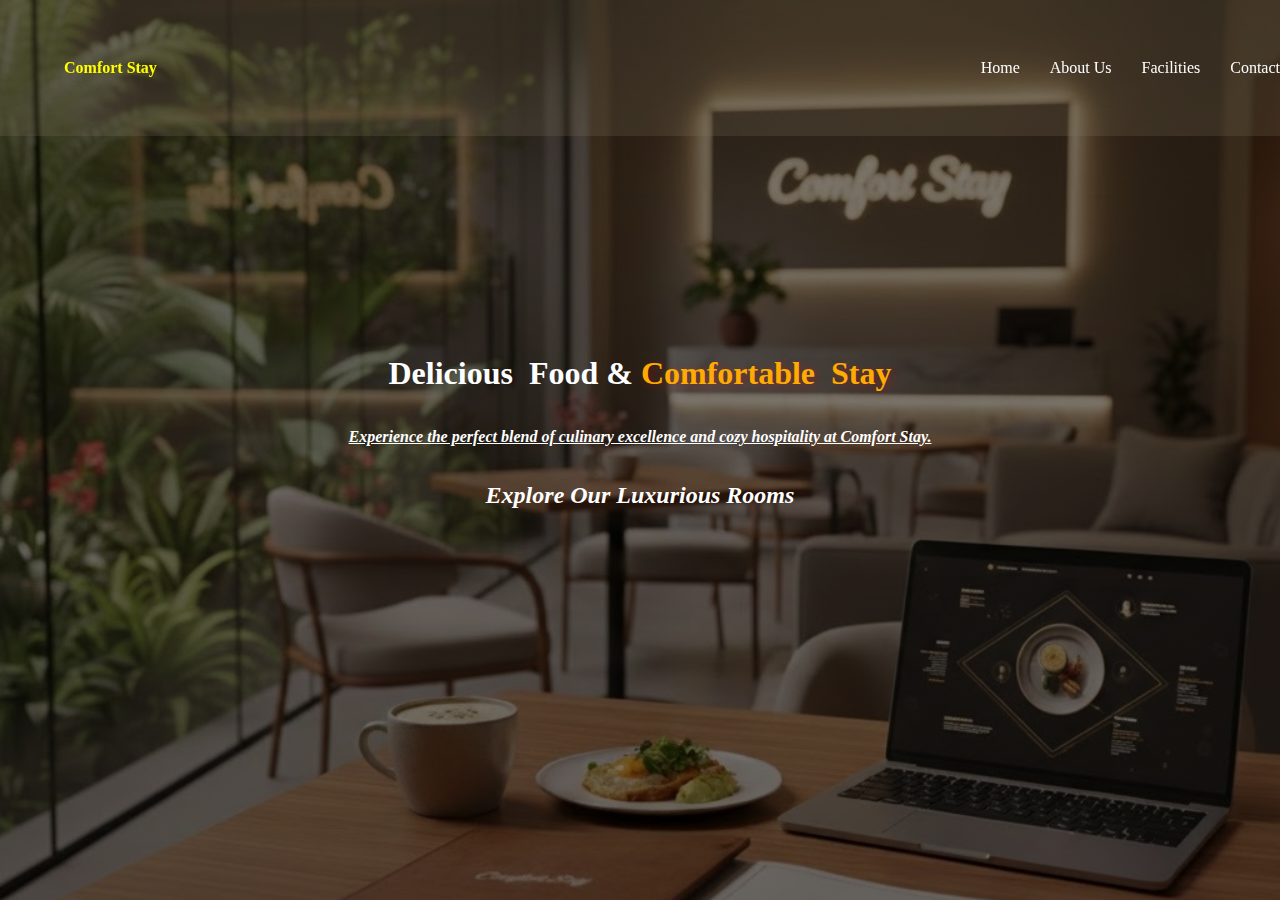
<file: index.html>
<!DOCTYPE html>
<html lang="en">

<head>
    <meta charset="UTF-8">
    <meta name="viewport" content="width=device-width, initial-scale=1.0">
    <title>Comfort Stay | Delicious Food</title>
    <link rel="stylesheet" href="style.css">
 
</head>

<body>
    <header>
        <nav class="navibar">
            <div class="logo">Comfort Stay</div>
            <br><br>
            <ul class="navlinks">
                <li><a href="index.html">Home</a></li>
                <li><a href="about.html">About Us</a></li>
                <li><a href="facilities.html">Facilities</a></li>
                <li><a href="contact.html">Contact</a></li>
            </ul>
        </nav>
    </header>
    <section class="hero">
        <div class="hero-content">
            <h1>Delicious &nbsp;Food & <span class="highlight">Comfortable &nbsp;Stay</span></h1><br><br>
            <h4>
                <p><i><u>Experience the perfect blend of culinary excellence and cozy hospitality at Comfort Stay.</u></i></p>
            </h4>
            <br><br>
            <section id="rooms-section">
                <h2><strong><i>Explore Our Luxurious Rooms</i></strong></h2>
                <br><br>
            </section>

    </section>

</body>

</html>
</file>
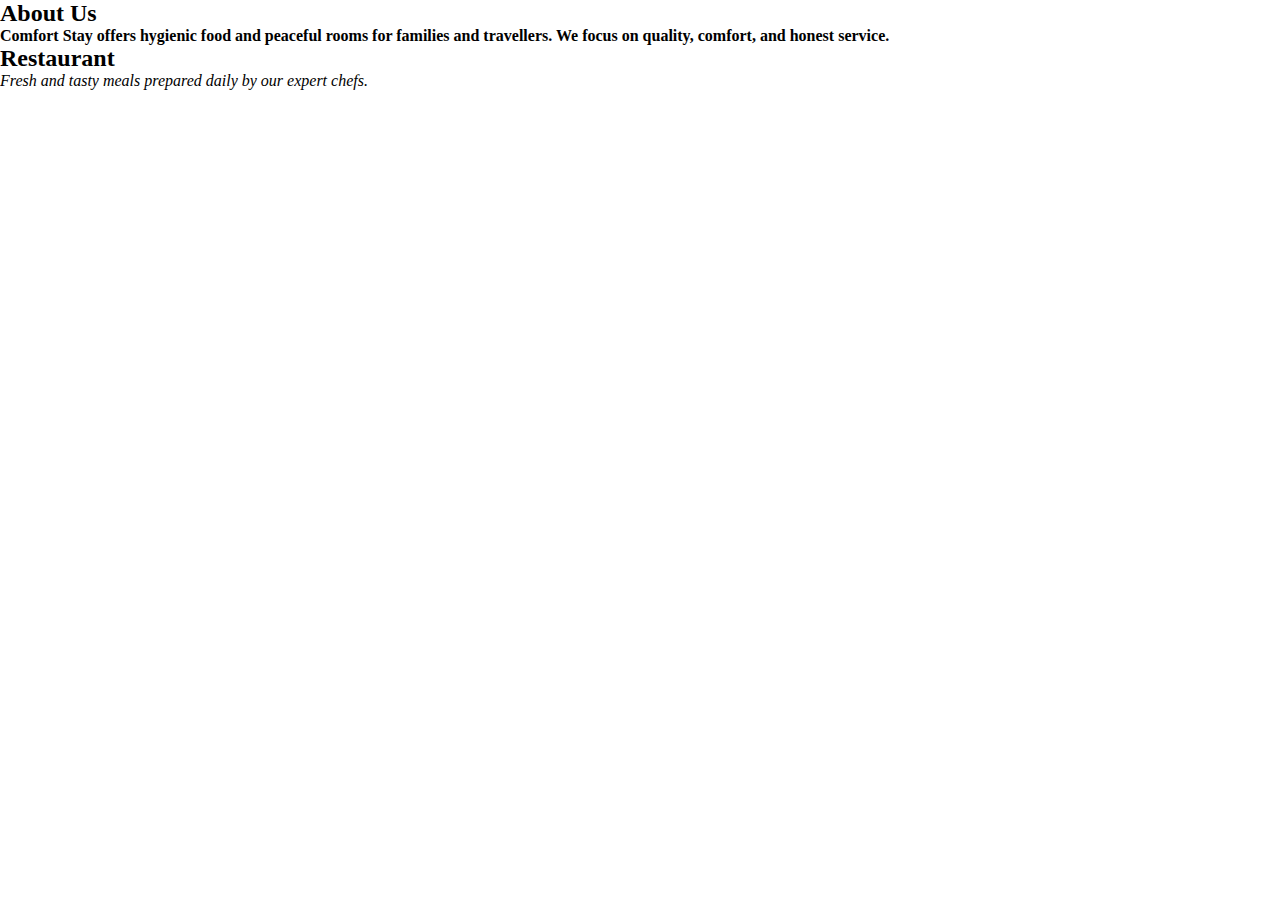
<file: about.html>
<!DOCTYPE html>
<html lang="en">
<head>
    <meta charset="UTF-8">
    <meta name="viewport" content="width=device-width, initial-scale=1.0">
    <title>About Us - Comfort Stay</title>
    <link rel="stylesheet" href="style.css">
</head>
<body>
    <section class="about-container">
        <div class="about-card">
            <h2>About Us</h2>
            <p><b>Comfort Stay offers hygienic food and peaceful rooms for families and travellers. We focus on quality, comfort, and honest service.</b></p>
        </div>
        <div class="about-card">
            <h2>Restaurant</h2>
            <p><i>Fresh and tasty meals prepared daily by our expert chefs.</i></p>
        </div>
    </section>
</body>
</html>
</file>
<file: style.css>
* {
    margin: 0;
    padding: 0;
    box-sizing: border-box;
}


.navibar {
    display: flex;
    justify-content: space-between;
    align-items: center;
    padding: 50px 5%;
    background: #857c6433;
    width: 105%;
    position: fixed;
}

.logo {
    font-size: 1rem;
    font-weight: bold;
    color: yellow;

}

.hero-content h1 {
    font-family: "Playfair Display", serif;
}


.navibar ul {
    list-style: none;
    display: flex;
    gap: 30px;
    /* space between links */
    align-items: right;
}

.navlinks a {
    text-decoration: none;
    color: white;
    font-size: 1rem;
    transition: 10ms;
}

.navlinks a:hover {
    color: #ff0303;
}

.hero {
    display: flex;
    background: linear-gradient(rgba(0, 0, 0, 0.5), rgba(0, 0, 0, 0.5)), url("images/hero.jpg");
    background-size: cover;
    background-position: center;
    justify-content: center;
    align-items: center;
    height: 100vh;
    width: 100%;
    color: white;
    text-align: center;
    padding: 0 20px;
}

.highlight {
    color: #ffab03;
    text-shadow: 3px 2px 10px rgba(255, 3, 3, 0.3);
}

.cta-btn {
    background: #7a1f1f;
    color: #ffffff;
    padding: 12px 35px;
    text-decoration: none;
    border: none;
    border-radius: 50px;
    cursor: pointer;
    font-size: 1.2rem;
    font-weight: bold;
    transition: all 0.4s ease;
    box-shadow: 0 4px 15px rgba(223, 107, 107, 0.3);
}

.cta-btn:hover {
    background: #ff0303;
}
</file>
